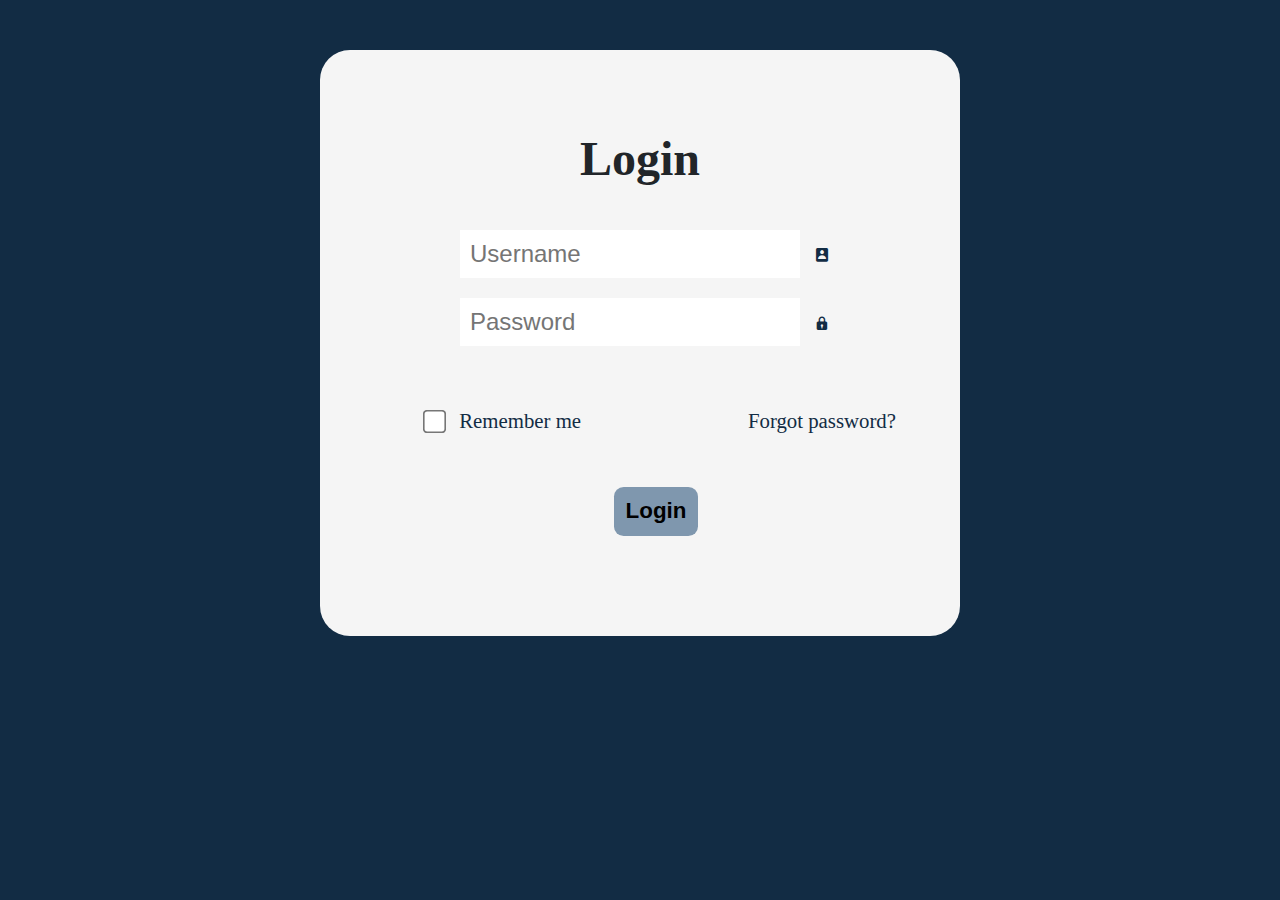
<file: login.html>
<!DOCTYPE html>
<html lang="en">
<head>
    <meta charset="UTF-8">
    <meta name="viewport" content="width=device-width, initial-scale=1.0">
    
    <title>login</title>
    <link href="./style.css" rel="stylesheet">
    <link href='https://unpkg.com/boxicons@2.1.4/css/boxicons.min.css' rel='stylesheet'>
    <script>
        document.addEventListener('DOMContentLoaded', function () {
            document.querySelector('#login_btm').addEventListener('click', function (event) {
                event.preventDefault(); // Prevent form submission

                let username = document.querySelector('#username').value;
                let password = document.querySelector('#password').value;

                if (!username || !password) {
                    alert('Please fill in both username and password.');
                    return;
                }

                localStorage.setItem('username', username);
                // Do not store the password in localStorage for security reasons.

                window.location.href = './index.html';
            });
        });
    </script>

    
</head>
<body id="login_page">
    <div class="login">
        <form>
            <h1>Login</h1>
            <div>
                <input id="username" type="text" name="userName" placeholder="Username" required>
                <i class='bx bxs-user-rectangle'></i>
            </div>
            <div> 
                <input id="password" type="password" placeholder="Password" required>
                <i class='bx bxs-lock'></i>
            </div>

            <div class="login_hint">
                <label><input type="checkbox" > &nbsp; Remember me</label>
                <a href="#">Forgot password?</a>
            </div>

            <button id="login_btm" type="submit">Login</button>

        </form>
    </div>
    
</body>
</html>
</file>
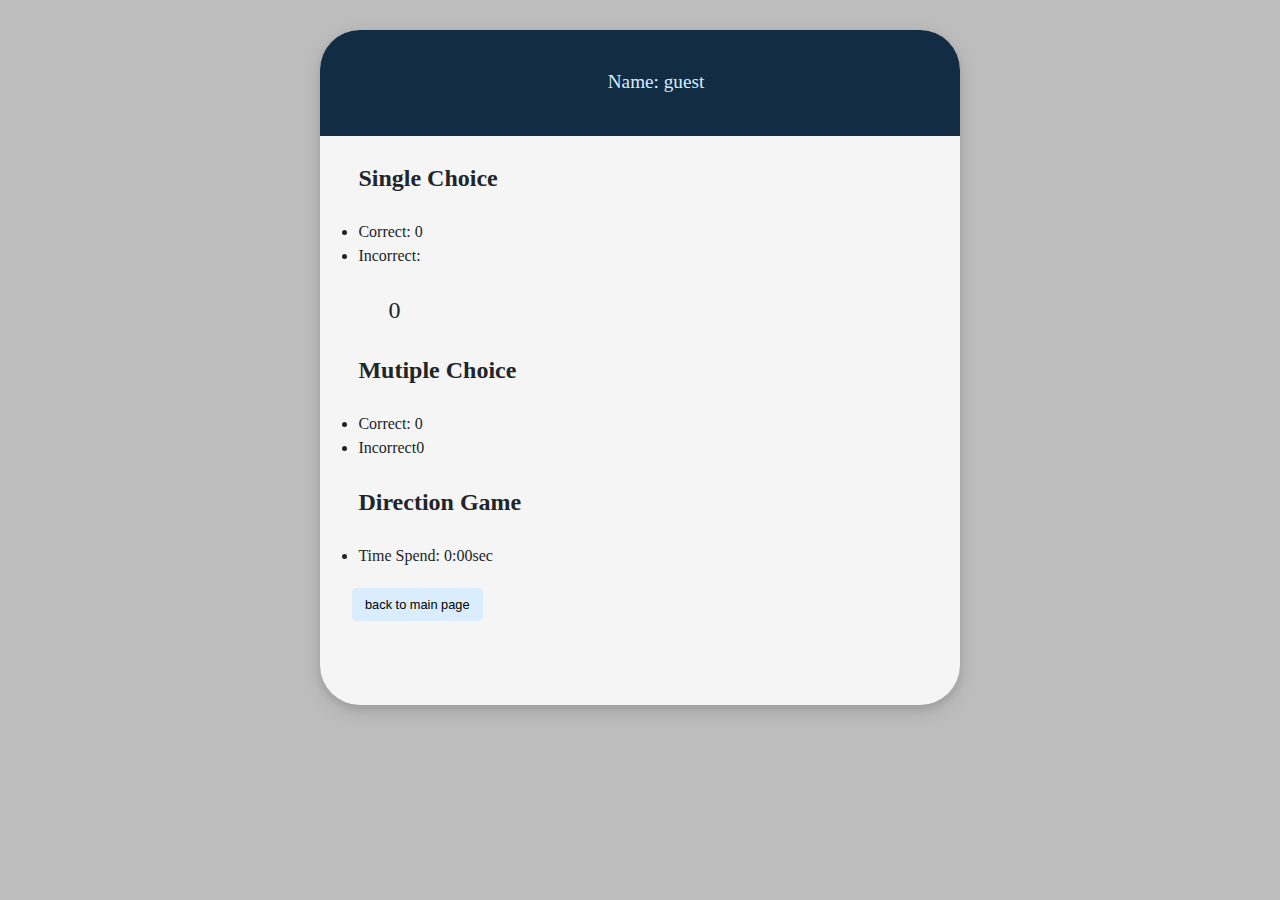
<file: record.html>
<!DOCTYPE html>
<html lang="en">
    <head>
        <meta charset="UTF-8">
        <meta name="viewport" content="width=device-width, initial-scale=1.0">
        <title>Record</title>
        <link href="https://fonts.googleapis.com/css2?family=Montserrat:wght@500&display=swap" rel="stylesheet" />
        <link href="./style.css" rel="stylesheet" />
        <script>
            document.addEventListener('DOMContentLoaded', function () {
                // Retrieve values from localStorage
                let SQ_Error = localStorage.getItem('SQ_Error') || []; // Use JSON.parse for arrays
                let SQ_correct = localStorage.getItem('SQ_correct') || 0;
                let MC_correct_count = localStorage.getItem('MC_correct_count') || 0;
                let SC_list = localStorage.getItem('scList') || 0;
                let MC_incorrect_count = localStorage.getItem('MC_incorrect_count') || 0;
                let DG_timeSpend = localStorage.getItem('DG_timeSpend') || "0:00";
                let userName = localStorage.getItem('username') || "guest";
        
                // Get elements by ID
                let SingleQuestionCorrectCount = document.getElementById('SQC');
                let SingleQuestionError = document.getElementById('SQE');
                let SingleQuestionList = document.getElementById('SCL')
                let MutipleQuestionCorrectCount = document.getElementById('MQC');
                let MutipleQuestionIncorrect = document.querySelector('#MQE');
                let DirectionGameTimeSpend = document.querySelector('#DGT');
                let name = document.querySelector('#name');
        
                // Update the DOM with retrieved values
                SingleQuestionCorrectCount.innerHTML = + SQ_correct;
                SingleQuestionError.innerHTML =SQ_Error; // Join array into string for display
                SingleQuestionList.innerHTML = SC_list;
                MutipleQuestionCorrectCount.innerHTML =MC_correct_count;
                MutipleQuestionIncorrect.innerHTML =  MC_incorrect_count;
                DirectionGameTimeSpend.innerHTML = DG_timeSpend 
                name.innerHTML = userName;
            });
        </script>
        
    </head>
    <body style="background-color: #bdbdbd;">
        <div id = record>
            <div id="title"><p>Name: <span id="name"></span></p></div>
            <div id="content">
                
                <h3>Single Choice</h3>
                <li>Correct: <span id="SQC"> </span></li>
                <li>Incorrect: <span id="SQE"> </span></li>
                <p id="SCL" style="font-size: 1.5rem;"></p>
                <h3>Mutiple Choice</h3>
                <li>Correct: <span id="MQC"></span></li>
                <li>Incorrect<span id="MQE"></span></li>
                <h3>Direction Game</h3>
                <li>Time Spend: <span id="DGT"></span>sec</li>
            </div>
            <button onclick="window.location.href = './index.html'">back to main page</button>
        </div>
        
    </body>
</html>
</file>
<file: style.css>
header{
    background-color: #122c44;
    padding: 1rem 1rem;
    padding-left: 10%;
}

header h1{
    color:#eaf1f8;
    font-family: 'Montserrat', sans-serif;
    font-size: 2rem;
}

button:hover {
    transform: scale(1.05);
  }

button:active {
    transform: scale(1);
    box-shadow: inset 0 0 10px 1px rgba(0, 0, 0, .2);
}

body{
    background-color: #fff;
    color: #212529;
    font-size: 0.5rem;
    font-weight: 400;
    line-height: 1.5;
    margin: 0%;
    padding: 0%;
    text-align: left;
}

nav {
    background: #333;
    color: white;
    padding: 0.5rem 2rem;
    display: flex;
    justify-content: space-between; 
    align-items: center;
    flex-wrap: wrap;

}

#internal_link {
    display: flex;
    justify-content: center; 
    flex: 1; 
    gap: 1rem; 
    flex-wrap: wrap;
}

#userName {
    color: #eaf1f8;
    margin: 0;
    padding: 0.5rem 1rem;
    border-radius: 5px;
}

nav a {
    color: white;
    font-size: 1rem;
    text-decoration: none;
    margin: 0 0.7rem;

}

nav a:hover {
    text-decoration: underline;
}

nav button {
    display: inline-block;
    background: #4CAF50;
    border: none;
    color: white;
    padding: 0.5rem 1rem;
    font-size: 0.8rem;
    cursor: pointer;
    border-radius: 5px;
    margin: 0 0.7rem;
    vertical-align: middle; 
}

nav button:hover {
    background: #45a049;
}


a{
    text-decoration: none;
    font-weight: 400;
}

a:hover{
    text-decoration:underline;
}

.container {
    margin-left: auto;
    margin-right: auto;
    padding-left: 15px;
    padding-right: 15px;
}



.section {
    padding: 2rem 5%;
    /* padding: 0.5rem 2rem 1rem 2rem; */
}

.section:hover {
    background-color: rgb(238, 238, 228);
    transition: color 2s ease-in-out, background-color 0.15s ease-in-out;
}

h2 {
    font-family: 'Montserrat', sans-serif;
    margin-left: 5%;
    font-size: 1.7rem;
}

p {
    margin-left: 5%;
    font-size: 1.2rem;
}



hr {
    width: 90%;
    border: none;
    height: 2px;
    background-color: #bdbdbd;
    margin: 1rem auto;
}

.introduction{ 
    /* background-color: rgb(193, 193, 181); */
    position: relative; 
    padding-top: 50px;
    padding-bottom: 50px;
    display: flex;
    flex-direction: column;
    align-items: center;
}


.transportation{
    /* background-color: orange; */
    display: flex;
    justify-content: center;
    align-items: center;
    width: 100%;   
}

#transport_p{  
    min-width: 300px; 
    padding-left: 15%;
}

.transportation img{ 
    width: 100%;
    display: block;
    border-radius: 40px;  
}

#transport_mes{
    /* background-color: rgb(84, 132, 199); */  
    margin-top: 20px;
    margin-bottom: 30px;
    margin-right: 30%; 
    padding-left: 50px;
    height: 30%;
    
    
}


#transport_mes p{
    white-space: nowrap;
    font-size:2rem;
    text-align: center;
}

.transportation_btms{
    display: flex;
    width: 50%;
    align-items: center;
    margin-top: 0.5rem;
    justify-content: space-around;
}

.conversation {
    position: relative;
}

.conversation1 {
    position: relative; 
}

.conversation1:hover::before {
    position: absolute;
    color: #fff;
    font-size: 0.8em;
    background: #335f88;
    padding: 5px;
    border-radius: 5px;
    white-space: nowrap;
    z-index: 10;
    content: attr(data-tooltip); 
    top: -30px; 
    left: 0;
}


.sentences {
    display: flex;
    align-items: center; /* Vertically align items */
    justify-content: flex-start; /* Align items to the left */
    margin-bottom: 10px; /* Add spacing between sentences */
  }

  .sentences div {
    margin-right: 10px; /* Add spacing between elements horizontally */
  }

  .sentences div:first-child p {
    font-weight: bold; 
  }

  select {
    padding: 5px;
  }

#sentences_S1{
    margin-left: 5%;
    font-size: 0.8rem;
    border: none;
    
}

button{
    margin-left: 5%;
    width:auto;
    background-color: #d9edff;
    border: 1px solid transparent;
    border-radius: 0.3rem;
    font-size: 0.8rem;
    font-weight: 500;
    line-height: 1.5;
    margin-top: 20px;
    margin-bottom: 20px;
    padding: 0.375rem 0.75rem;
    text-align: center;
    transition: color 0.15s ease-in-out, background-color 0.15s ease-in-out, border-color 0.15s ease-in-out, box-shadow 0.15s ease-in-out;
    vertical-align:middle;
}

.options{
    margin-left: 5%;
    font-size: 1.4rem;
}

#sc_question {
    
    font-size: 2rem;
    font-weight: 800;
}

#SQtimer {
    display: inline-block;
}


#raccoonPic{
    margin-left: 5%;
    width: 30%;
    min-width: 300px;
    padding: 0.5rem 2rem 1rem 2rem;
}

#SQFeedback{
    margin-left: 5%;
    font-size: 1.2rem;
}


input[type="radio"]{
    vertical-align: middle;
    transform: scale(1.5); 
}

label{
    margin: 40px;
    text-align: center;
    vertical-align:bottom;
}


.map{
    margin-left: 5%;
    table-layout: fixed; 
    border-collapse: collapse; 
    width: 400px;
    height: 400px;
    text-align: center;
}


.sentences {
    display: flex;
    flex-direction: row;
    justify-content: space-around;
    flex-wrap: wrap;
}

table {
    table-layout: fixed ;
    width: 300px;
    height: 300px;
    min-width: 300px;
    min-height: 200px;
  }

td {
    padding: 10px;
}

#directionMap{
    background-color: rgb(189, 252, 189);

    
}

table #directionMap tr td{
    width:20%;  
    height:20%;  
}

#directionMap #tr2, #tr5, #td02, #td12, #td32, #td42, #td62, #td72, #td05, #td15, #td35, #td45, #td65, #td75{
    background-color: rgb(0, 0, 0);
       
}

#directionMap #td75{
    background-color: rgb(184, 184, 183);
}


#directionMap #td75{
    background-color: yellow;
}




/* Mutiple question  Map*/

input[type="checkbox"]{
    transform: scale(1.8); 
    vertical-align: middle;
}

#MutipleChoice .tobeflex{
    flex-wrap:wrap;
}


.tobeflex{
    display: flex;
    justify-content:start;
    align-items: center;
    flex: 1 1;
}

#mcOptions{
    margin-left: 8%;
}


#Map2{    
    white-space: wrap;
    background-color: rgb(235, 198, 149);
    color: rgb(53, 1, 1);
    text-align: center;
    line-height: 10px;
    font-size: 0.8rem;
    font-weight: 300;
    padding: 0% auto;
    margin: 3px auto;

}

#Map2 .road{
    background-color: black;
}

#hint {
    margin-left: 3%;
}


/* LOGIN */

#login_page {
    background-color: #122c44;
    color: #212529;
    font-size: 1rem;
    font-weight: 400;
    line-height: 1.2;
    margin: 0;
    text-align: left;
}

.login{
    margin: auto;
    margin-top: 50px;
    background-color: #f5f5f5;
    width: 50%;
    max-width: 800px;
    padding-top: 3rem;
    padding-bottom: 5rem;
    text-align: center;
    border-radius: 30px;

    
}

.login h1{
    font-size: 3rem;
}


input[type="text"],
input[type="password"]{
    font-size: 1.5rem;
    margin: 10px;
    padding: 10px;
    width: 50%;
    border-radius: 0.30px;
    border: none;
}

input[type="text"]:hover,
input[type="password"]:hover {
    background-color: #f5f5f5;
    transition: color 2s ease-in-out, background-color 0.15s ease-in-out;
}

.login i{
    color:#122c44;
}

.login .login_hint {
    font-size: 1.3rem;
    color: #122c44;
    display: flex;
    align-items: center; 
    justify-content: space-between; 
    margin-top: 13px;
    margin-left: 10%; 
    margin-right: 10%; 
}

.login .login_hint label {
    display: flex;
    align-items: center; 
    gap: 0.3rem;
}


.login .login_hint a{
    color:#122c44
}

.login button{
    
    background-color: #7f97ae; 
    line-height: 1.2; 
    padding: 0.7rem 0.7rem; 
    margin-top:0.8rem;
    border-radius: 0.6rem; 
    font-size: 1.4rem; 
    font-weight: 600; 
    border: none;
    outline: none;
    box-shadow: 0 0 0px rgba(0,0,0,1);
    cursor: pointer;
    transition: transform 0.2s ease-in-out;
    
}

.login button:hover{
    transform: scale(1.05);
}


#record {
    margin: auto;
    margin-top: 30px;
    background-color: #f5f5f5;
    width: 50%;
    max-width: 1200px;
    padding-bottom: 4rem;
    border-radius: 40px;
    box-shadow: 0 4px 8px rgba(0, 0, 0, 0.1), 0 6px 20px rgba(0, 0, 0, 0.1); /* Add shadow */
}


#title {
    text-align: center;
    border-radius: 40px 40px 0 0 ;
    padding-top:3%;
    padding-bottom:3%;
    background-color: #122c44;
    color:#d9edff;
    font-size: 6rem;
}

#content{
    margin-left:6%;
}

#content h3{
    font-size: 1.5rem;
}


#content li{
    font-size: 1rem;
}
</file>
